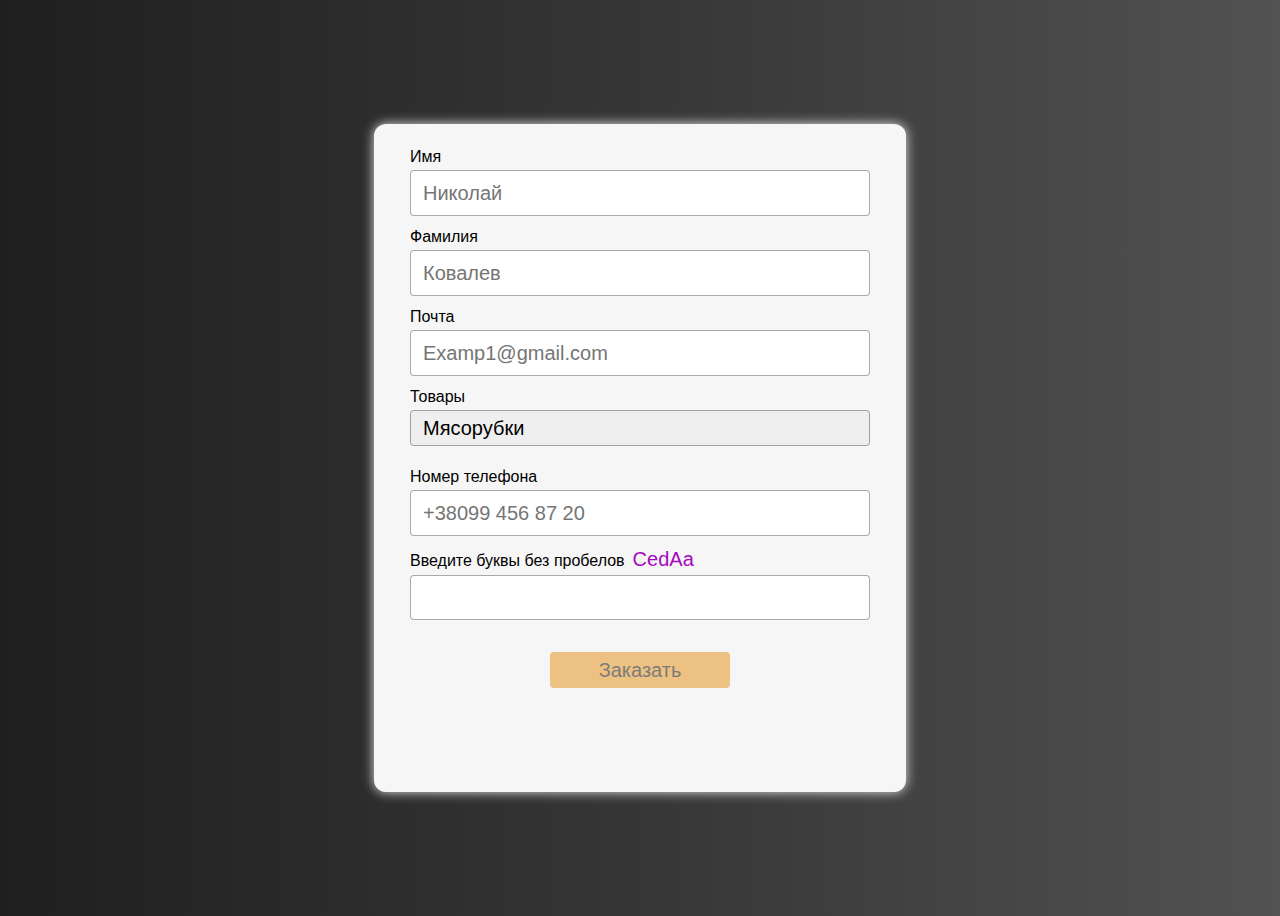
<file: index.html>
<!DOCTYPE html>
<html lang="en">
  <head>
    <meta charset="UTF-8" />
    <meta http-equiv="X-UA-Compatible" content="IE=edge" />
    <meta name="viewport" content="width=device-width, initial-scale=1.0" />
    <title>Document</title>
    <link
      rel="stylesheet"
      href="https://cdnjs.cloudflare.com/ajax/libs/modern-normalize/2.0.0/modern-normalize.min.css"
      integrity="sha512-4xo8blKMVCiXpTaLzQSLSw3KFOVPWhm/TRtuPVc4WG6kUgjH6J03IBuG7JZPkcWMxJ5huwaBpOpnwYElP/m6wg=="
      crossorigin="anonymous"
      referrerpolicy="no-referrer"
    />
    <link rel="stylesheet" href="./css/styles.css" />
  </head>
  <body>
    <div class="container">
      <form>
        <div class="input-wrapper">
          <label for="name">Имя</label>
          <input
            type="text"
            class="user-name"
            name="name"
            id="name"
            placeholder="Николай"
          />
          <p class="error-name">
            Имя должно начинатеся с заглавной буквы, и быть не меньше двух букв
          </p>
        </div>
        <div class="input-wrapper">
          <label for="surname">Фамилия</label>
          <input
            type="text"
            class="user-surname"
            name="surname"
            id="surname"
            placeholder="Ковалев"
          />
          <p class="error-surname">
            Фамилия должна начинаться с заглавной буквы, и быть не меньше двух
            букв
          </p>
        </div>
        <div class="input-wrapper">
          <label for="email">Почта</label>
          <input
            type="text"
            class="user-email"
            name="email"
            id="email"
            placeholder="Examp1@gmail.com"
          />
          <p class="error-email">
            (Большие и маленькие буквы, цифры > 4)@(не менее двух
            букв).(com,ua,dp,uk)
          </p>
        </div>
        <div class="input-wrapper">
          <label for="user-select">Товары</label>
          <select name="goods" id="user-select" class="user-select" required>
            <optgroup label="Бытовая техника">
              <option>Мясорубки</option>
              <option>Блендеры</option>
              <option>Мультиварки</option>
            </optgroup>
            <optgroup label="Офисная техника">
              <option>Принтеры</option>
              <option>Сканеры</option>
              <option>МФУ</option>
            </optgroup>
            <optgroup label="Товары для дома">
              <option>Диваны</option>
              <option>Кровати</option>
              <option>Столы</option>
            </optgroup>
            <optgroup label="Довары для детей">
              <option>Мягкие игрушки</option>
              <option>Настольные игры</option>
              <option>Развивающие книги</option>
            </optgroup>
            <optgroup label="Товары для отдыха">
              <option>Мангалы</option>
              <option>Барбекю</option>
              <option>Бассейны</option>
            </optgroup>
          </select>
        </div>
        <div class="input-wrapper">
          <label for="phone">Номер телефона</label>
          <input
            type="text"
            class="user-phone"
            id="phone"
            name="phone"
            placeholder="+38099 456 87 20"
          />
          <p class="error-phone">
            Введите номер телефона в формате +380ХХ ХХХ ХХ ХХ
          </p>
        </div>
        <div class="input-wrapper">
          <label for="robot"
            >Введите буквы без пробелов<span class="robot-text"></span
          ></label>
          <input type="text" name="robot" id="robot" class="robot-check" />
          <p class="error-robot">Проверте пожалуйста правильность ввода</p>
        </div>
        <button type="submit" class="disabled" id="submit">Заказать</button>
      </form>
    </div>

    <script type="module" src="./main.js"></script>
  </body>
</html>
</file>
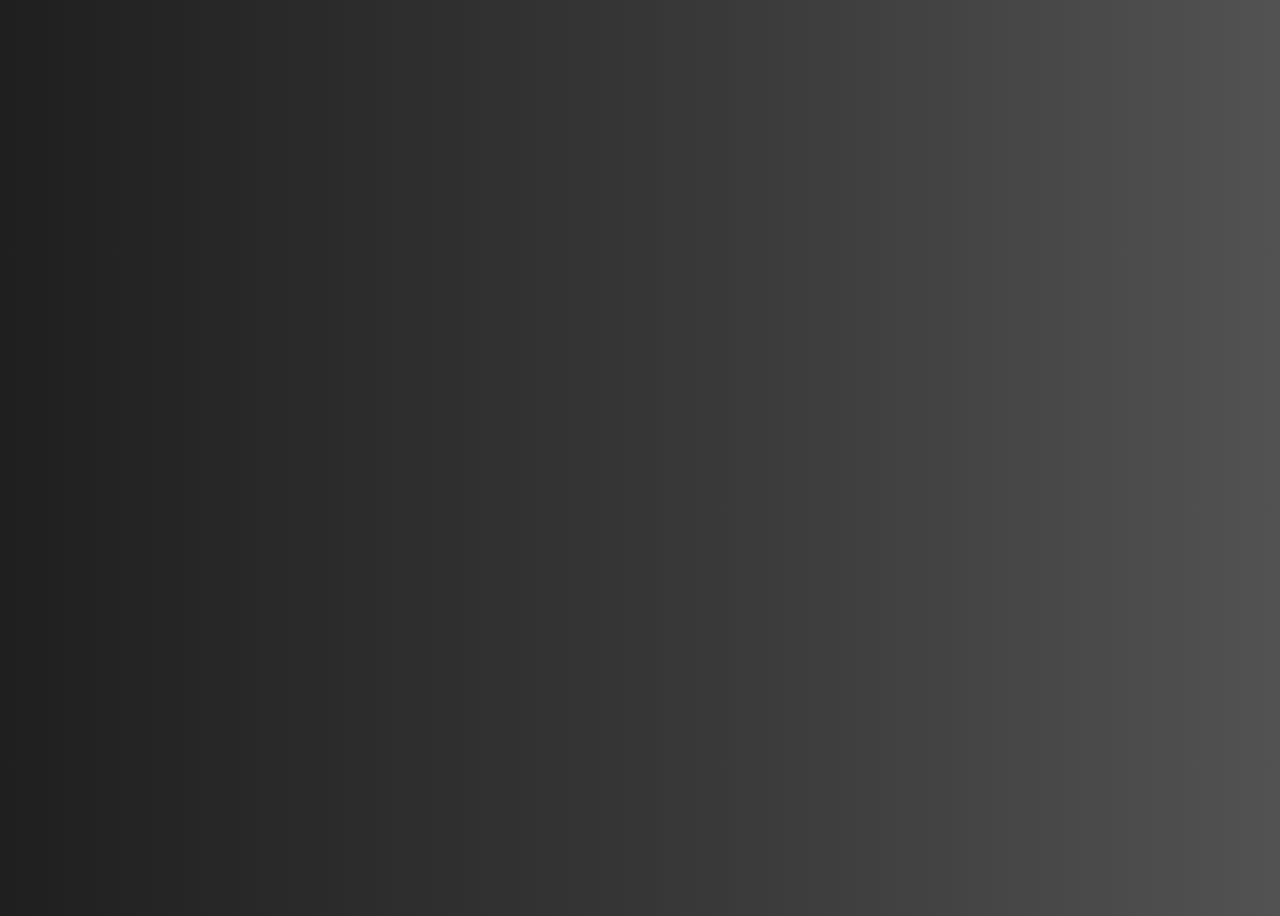
<file: order.html>
<!DOCTYPE html>
<html lang="en">
  <head>
    <meta charset="UTF-8" />
    <meta http-equiv="X-UA-Compatible" content="IE=edge" />
    <meta name="viewport" content="width=device-width, initial-scale=1.0" />
    <title>Document</title>
    <link
      rel="stylesheet"
      href="https://cdnjs.cloudflare.com/ajax/libs/modern-normalize/2.0.0/modern-normalize.min.css"
      integrity="sha512-4xo8blKMVCiXpTaLzQSLSw3KFOVPWhm/TRtuPVc4WG6kUgjH6J03IBuG7JZPkcWMxJ5huwaBpOpnwYElP/m6wg=="
      crossorigin="anonymous"
      referrerpolicy="no-referrer"
    />
    <link rel="stylesheet" href="./css/styles.css" />
  </head>
  <body>
    <div class="container">
      <div class="root"></div>
    </div>
    <script src="./order.js" type="module"></script>
  </body>
</html>
</file>
<file: css/styles.css>
h1,
h2,
h3,
h4,
h5,
h6,
p {
    margin: 0;
    padding: 0;
}

ul,
ol,
dl {
    margin: 0;
    padding: 0;
    list-style-type: none;
}

li {
    list-style-type: none;
}

a {
    text-decoration: none;
}

body {
    font-family: Roboto, sans-serif;
    background: linear-gradient(to right, rgb(31, 31, 31), rgb(54, 54, 54), rgb(82, 82, 82))
}

.container {
    width: 1200px;
    height: 100vh;
    padding-left: 15px;
    padding-right: 15px;
    margin: 0 auto;
    display: flex;
    justify-content: center;
    align-items: center;
}

form {
    background: rgb(246, 246, 246);
    display: flex;
    flex-direction: column;
    gap: 8px;
    padding: 24px 36px;
    width: 460px;
    height: 620px;
    /* outline: 3px solid rgba(85, 85, 85, 0.5); */
    border-radius: 12px;
    box-shadow: 0px 0px 12px rgb(228, 228, 228);
}


.input-wrapper {
    display: flex;
    flex-direction: column;
    gap: 4px;
    height: 72px;
}

input {
    appearance: none;
    -moz-appearance: none;
    -webkit-appearance: none;
    height: 36px;
    border-radius: 4px;
    border: 1px solid rgba(85, 85, 85, 0.5);
    padding: 4px 12px;
    font-size: 20px;
    outline: none;
    caret-color: rgba(85, 85, 85, 0.5);
    ;
}

input:focus-within,
select:focus-within {
    border: 2px solid rgb(229, 141, 17);
}

select:focus {
    outline: none;
}

select {
    appearance: none;
    -moz-appearance: none;
    -webkit-appearance: none;
    height: 36px;
    border-radius: 4px;
    border: 1px solid rgba(85, 85, 85, 0.5);
    padding: 4px 12px;
    font-size: 20px;
}

button {
    width: 180px;
    height: 36px;
    border: none;
    border-radius: 4px;
    background-color: rgb(229, 141, 17);
    padding: 4px 8px;
    font-size: 20px;
    margin: 24px auto 0px;
    cursor: pointer;
    transition: all 0.25s ease;

}

button:hover {
    background-color: rgb(191, 112, 1);
    color: white;
    box-shadow: 0 0 6px rgb(191, 112, 1);

}

button:active {
    box-shadow: none;
}

.disabled {
    pointer-events: none;
    opacity: 0.5;
}

.error-name,
.error-surname,
.error-robot,
.error-email {
    font-size: 10px;
    color: red;
    display: none;
    margin-top: 4px;

}

.error-phone {
    display: none;
    font-size: 10px;
    color: red;
    margin-top: 4px;

}

.robot-text {
    margin-left: 8px;
    font-size: 20px;
    color: rgb(167, 6, 192);
}

.root {
    display: flex;
    justify-content: center;
    align-items: center;
}

.oreder-wrapper {
    background-color: white;
    width: 360px;
    height: 240px;
    border-radius: 8px;
    display: flex;
    justify-content: center;
    flex-direction: column;
    align-items: center;
    box-shadow: 0px 0px 12px rgb(228, 228, 228);
}

.order-text {
    font-size: 24px;
}

.order-number {
    font-size: 28px;
}

.back-to-oreder-btn {
    width: 180px;
    height: 36px;
    padding: 4px 8px;
    font-size: 16px;
}
</file>
